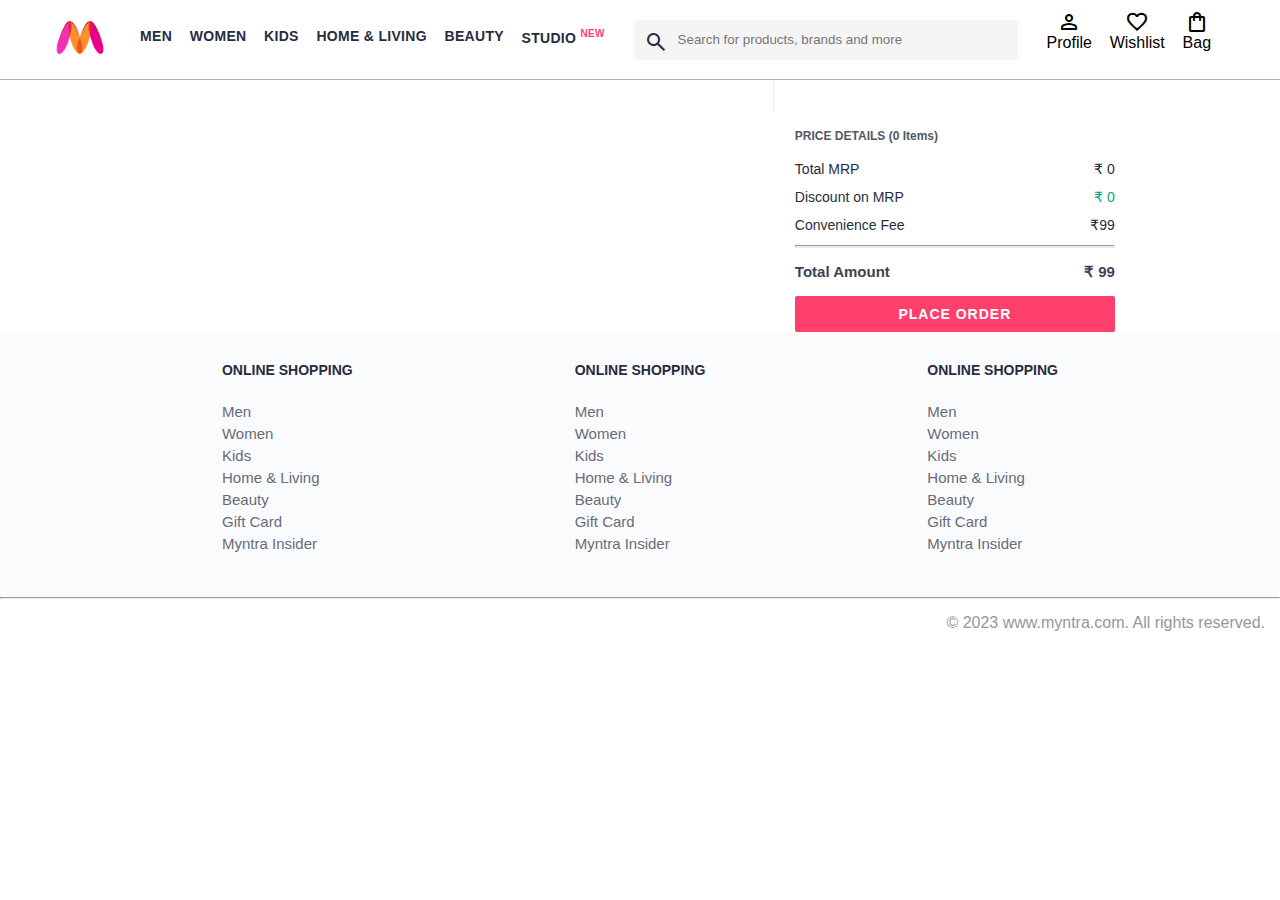
<file: pages/bag.html>
<!DOCTYPE html>
<html lang="en">

<head>
  <title>Myntra Clone</title>
  <link rel="stylesheet" href="../css/index.css">
  <link rel="stylesheet" href="../css/bag.css">
  <link rel="stylesheet"
    href="https://fonts.googleapis.com/css2?family=Material+Symbols+Outlined:opsz,wght,FILL,GRAD@20..48,100..700,0..1,-50..200" />
</head>

<body>
  <header>
    <div class="logo_container">
      <a href="#"><img class="myntra_home" src="../images/myntra_logo.webp" alt="Myntra Home"></a>
    </div>
    <nav class="nav_bar">
      <a href="#">Men</a>
      <a href="#">Women</a>
      <a href="#">Kids</a>
      <a href="#">Home & Living</a>
      <a href="#">Beauty</a>
      <a href="#">Studio <sup>New</sup></a>
    </nav>
    <div class="search_bar">
      <span class="material-symbols-outlined search_icon">search</span>
      <input class="search_input" placeholder="Search for products, brands and more">
    </div>
    <div class="action_bar">
      <div class="action_container">
        <span class="material-symbols-outlined action_icon">person</span>
        <span class="action_name">Profile</span>
      </div>

      <div class="action_container">
        <span class="material-symbols-outlined action_icon">favorite</span>
        <span class="action_name">Wishlist</span>
      </div>

      <div class="action_container">
        <span class="material-symbols-outlined action_icon">shopping_bag</span>
        <span class="action_name">Bag</span>
        <span class="bag-item-count">0</span>
      </div>
    </div>
  </header>
  <main>
    <div class="bag-page">
      <div class="bag-items-container">
        <div class="bag-item-container">
          <div class="item-left-part">
            <img class="bag-item-img" src="../images/4.jpg">
          </div>
          <div class="item-right-part">
            <div class="company">ADIDAS</div>
            <div class="item-name">Men Printed Polo Collar Indian Cricket ODI Jersey</div>
            <div class="price-container">
              <span class="current-price">Rs 999</span>
              <span class="original-price">Rs 999</span>
              <span class="discount-percentage">(0% OFF)</span>
            </div>
            <div class="return-period">
              <span class="return-period-days">14 days</span> return available
            </div>
            <div class="delivery-details">
              Delivery by
              <span class="delivery-details-days">10 Oct 2023</span>
            </div>
          </div>

          <div class="remove-from-cart">X</div>
        </div>

      </div>
      <div class="bag-summary">
        
      </div>

    </div>
  </main>
  <footer>
    <div class="footer_container">
      <div class="footer_column">
        <h3>ONLINE SHOPPING</h3>

        <a href="#">Men</a>
        <a href="#">Women</a>
        <a href="#">Kids</a>
        <a href="#">Home & Living</a>
        <a href="#">Beauty</a>
        <a href="#">Gift Card</a>
        <a href="#">Myntra Insider</a>
      </div>

      <div class="footer_column">
        <h3>ONLINE SHOPPING</h3>

        <a href="#">Men</a>
        <a href="#">Women</a>
        <a href="#">Kids</a>
        <a href="#">Home & Living</a>
        <a href="#">Beauty</a>
        <a href="#">Gift Card</a>
        <a href="#">Myntra Insider</a>
      </div>

      <div class="footer_column">
        <h3>ONLINE SHOPPING</h3>

        <a href="#">Men</a>
        <a href="#">Women</a>
        <a href="#">Kids</a>
        <a href="#">Home & Living</a>
        <a href="#">Beauty</a>
        <a href="#">Gift Card</a>
        <a href="#">Myntra Insider</a>
      </div>
    </div>
    <hr>

    <div class="copyright">
      © 2023 www.myntra.com. All rights reserved.
    </div>
  </footer>
  <script src="../data/items.js"></script>
  <script src="../css/Script/index.js"></script>
  <script src="../css/Script/bag.js"></script>
</body>

</html>
</file>
<file: css/index.css>
/***************** Item Page CSS **************************/
/*.action_container {
    text-decoration: none;
}
a.action_container:link {
    color:black;
}
.item-details {
    cursor: pointer;
    width: 250px;
    margin: 10px;
}
.stars {
    font-size: 12px;
    font-weight: 700;
    text-align: left;
}
.company {
    font-size: 18px;
    font-weight: 700;
    line-height: 1;
    color: #282c3f;
    margin-bottom: 6px;
    overflow: hidden;
    text-overflow: ellipsis;
    white-space: nowrap;
    margin-top: 20px;
}
.item-name {
    color: #535766;
    font-size: 16px;
    line-height: 1;
    margin-bottom: 0;
    margin-top: 0;
    overflow: hidden;
    text-overflow: ellipsis;
    white-space: nowrap;
    font-weight: 400;
    display: block;
}
.price-container {
    margin-top: 10px;
}
.current-price {
    font-size: 14px;
    font-weight: 700;
    color: #282c3f;
}
.original-price {
    text-decoration: line-through;
    color: #7e818c;
    font-weight: 400;
    margin-left: 5px;
    font-size: 12px;
}
.discount-percentage {
    color: #ff905a;
    font-weight: 400;
    font-size: 12px;
    margin-left: 5px;
}
.btn-bag {
    background-color: lightgreen;
    border: none;
    padding: 5px 15px;
    border-radius: 10px;
    width: 100%;
    margin-top: 7px;
    font-size: 20px;
    cursor: pointer;
}
.bag-items {
    background-color: #f16565;
    white-space: nowrap;
    text-align: center;
    line-height: 18px;
    padding: 0 6px;
    height: 18px;
    position: relative;
    border-radius: 50%;
    font-size: 12px;
    color: #fff;
    left: 13px;
    top: -44px;
    font-weight: 700;
    cursor: pointer;
}*/

* {
    margin: 0;
    padding: 0;
    font-family: Assistant, -apple-system, BlinkMacSystemFont, Segoe UI, Roboto, Helvetica, Arial, sans-serif;
    box-sizing: border-box;
}

header {
    display: flex;
    background-color: #ffffff;
    height: 80px;
    justify-content: space-between;
    align-items: center;
    border-bottom: 1px solid #b6b1b1;
}

.myntra_home {
    height: 45px;
}

.logo_container {
    margin-left: 4%;
}

.action_bar {
    margin-right: 4%;
}

.nav_bar {
    display: flex;
    min-width: 500px;
    justify-content: space-evenly;
}

.nav_bar a {
    font-size: 14px;
    letter-spacing: .3px;
    color: #282c3f;
    font-weight: 700;
    text-transform: uppercase;
    text-decoration: none;
    padding: 28px 0;
    border-bottom: 5px solid #ffffff;
}

.nav_bar a:hover {
    border-bottom: 4px solid #f54e77;
}

.nav_bar a sup {
    color: #ff3f6c;
    font-size: 10px;
}

.search_bar {
    height: 40px;
    min-width: 200px;
    width: 30%;
    display: flex;
    align-items: center;
}

.search_icon {
    box-sizing: content-box;
    height: 20px;
    padding: 10px;

    background-color: #f5f5f6;
    color: #282c3f;
    font-weight: 300;
    border-radius: 4px 0 0 4px;
}

.search_input {
    color: #696e79;
    background-color: #f5f5f6;
    flex-grow: 1;
    height: 40px;
    border: 0;
    border-radius: 0 4px 4px 0;
}

.action_bar {
    display: flex;
    min-width: 200px;
    justify-content: space-evenly;
}

.action_container {
    display: flex;
    flex-direction: column;
    align-items: center;
}

/* Main section */
.banner_container {
    margin: 40px 0;
}

.banner_image {
    width: 100%;
}

.category_heading {
    text-transform: uppercase;
    color: #3e4152;
    letter-spacing: .15em;
    font-size: 1.8em;
    margin: 50px 0 10px 30px;
    max-height: 5em;
    font-weight: 700;
}

.category-items ,.items-container{
    width: 80%;
    margin: 50px 10%;
    display: flex;
    flex-wrap: wrap;
    justify-content: space-evenly;
}

.sale_item {
    width: 250px;
}

.footer_container {
    padding: 30px 0px 40px 0px;
    background: #FAFBFC;
    display: flex;
    justify-content: space-evenly;
}

.footer_column {
    display: flex;
    flex-direction: column;
}

.footer_column h3 {
    color: #282c3f;
    font-size: 14px;
    margin-bottom: 25px;
}

.footer_column a {
    color: #696b79;
    font-size: 15px;
    text-decoration: none;
    padding-bottom: 5px;
}

.copyright {
    color: #94969f;
    text-align: end;
    padding: 15px;
}






/* 
.items-container {
    width: 80%;
    margin-left: 10%;
    margin-top: 40px;
    margin-bottom: 40px;
    display:flex;
    flex-wrap: nowrap;
    justify-content: space-evenly;

} */



.item-container {
    width: 250px;
    margin: 10px;

}

.rating {
    font-size: 12px;
    font-weight: 700;
}

.company-name {
    margin-top: 15px;
    font-size: 16px;
    font-weight: 700;
    line-height: 1;
    color: #282c3f;
    margin-bottom: 6px;
    overflow: -moz-hidden-unscrollable;
    text-overflow: ellipsis;
    white-space: nowrap;

}

.item-image {
    width: 100%;
    cursor: pointer;

}



.item-name {
    color: #535766;
    font-size: 14px;
    line-height: 1;
    margin-bottom: 0;
    margin-top: 0;
    overflow: hidden;
    text-overflow: ellipsis;
    white-space: nowrap;
    font-weight: 400;
    display: block;

}



.price {
    margin: 10px 0 6px;
    font-weight: 700;

}

.current-price {
    font-size: 14px;
    font-weight: 700;
    color: #282c3f;
}

.original-price {
    text-decoration: line-through;
    color: #7e818c;
    font-weight: 400;
    margin-left: 5px;
    font-size: 12px;
}

.discount {
    color: #ff905a;
    font-weight: 400;
    font-size: 12px;
    margin-left: 5px;

}

.btn-add-bag {
    margin-top: 8px;
    font-size: 18px;
    background-color: lightgreen;
    width: 100%;
    border: none;
    border-radius: 10px;
    padding: 5px 15px;
    cursor: pointer;

}

.bag-item-count
{
    background-color: #f16565;
    white-space: nowrap;
    text-align: center;
    line-height: 18px;
    padding: 0 6px;
    height: 18px;
    position: relative;
    border-radius: 50%;
    font-size: 12px;
    color: #fff;
    left: 13px;
    top: -44px;
    font-weight: 700;
    cursor: pointer;

}

.action_container {
    text-decoration: none;
}
a.action_container:link {
    color:black;
}
</file>
<file: css/bag.css>
.bag-items-container {
  display: inline-block;
  width: 64%;
  padding-right: 20px;
  border-right: 1px solid #eaeaec;
  padding-top: 32px;
  color: #282c3f;
  font-size: 13px;
  line-height: 1.42857143;
}

.bag-page {
  width: 75%;
  margin-left: 12.5%;
}

.bag-summary {
  vertical-align: top;
  display: inline-block;
  width: 35%;
  padding: 24px 0 0 16px;
  color: #282c3f;
  font-size: 13px;
  line-height: 1.42857143;
}

.bag-details-container {
  margin-bottom: 16px;
}

.price-header {
  font-size: 12px;
  font-weight: 700;
  margin: 24px 0 16px;
  color: #535766;
}

.price-item {
  margin-bottom: 12px;
  line-height: 16px;
  font-size: 14px;
  color: #282c3f;
}

.price-item-value {
  float: right;
}

.priceDetail-base-discount {
  color: #03a685;
}

.price-footer {
  font-weight: 700;
  font-size: 15px;
  padding-top: 16px;
  border-top: 1px solid #eaeaec;
  color: #3e4152;
  line-height: 16px;
}

.btn-place-order {
  width: 100%;
  letter-spacing: 1px;
  font-size: 14px;
  font-weight: 600;
  border-radius: 2px;
  border-width: 0px;
  padding: 10px 16px;
  background-color: rgb(255, 63, 108);
  color: rgb(255, 255, 255);
  cursor: pointer;
}

.bag-item-container {
  margin-bottom: 8px;
  background: #fff;
  font-size: 14px;
  /* border: 1px solid #eaeaec; */
  border-radius: 4px;
  position: relative;
 /* margin-top: 10px; */
  /* padding: 12px 12px 0px; */
}

.item-left-part {
  position: absolute;
  background: rgb(255, 242, 223);
  height: 148px;
  width: 111px;
}

.item-right-part {
  padding-left: 12px;
  position: relative;
  min-height: 148px;
  margin-left: 111px;
  margin-bottom: 12px;
}

.bag-item-img {
  width: 100%;
}

.return-period {
  display: inline-flex;
  font-size: 14px;
  padding-top: 8px;
}

.return-period-days {
  font-weight: 700;
  margin-right: 4px;
}

.delivery-details {
  margin-top: 5px;
  color: #282c3f;
  font-size: 12px;
  letter-spacing: -.1px;
  margin-bottom: 8px;
  line-height: 15px;
}

.delivery-details-days {
  color: #03a685;
}

.remove-from-cart {
  position: absolute;
  font-size: 25px;
  top: 10px;
  right: 18px;
  width: 14px;
  height: 14px;
  cursor: pointer;
}
</file>
